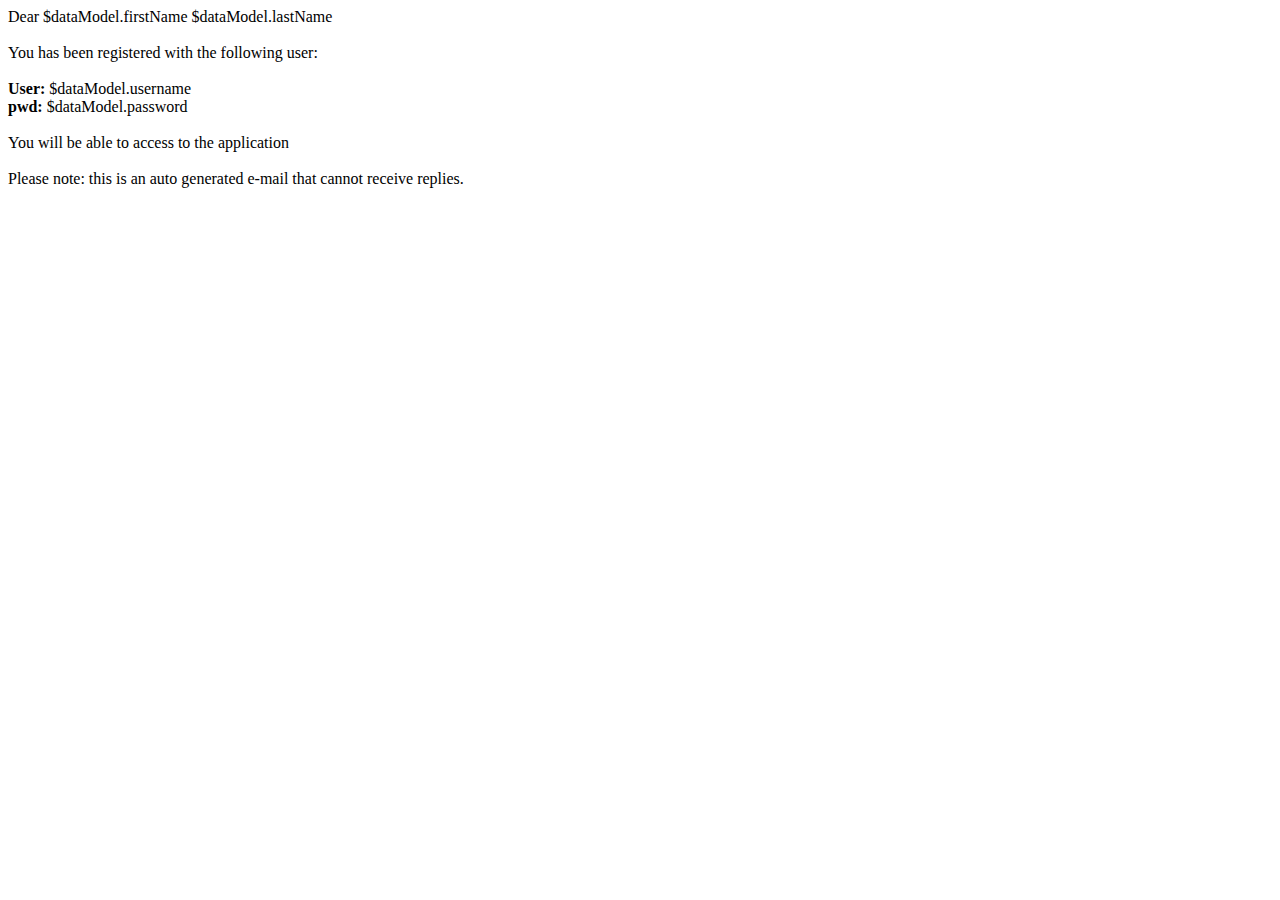
<file: archetype-climone/target/classes/archetype-resources/src/main/resources/mailTemplates/userConfirmEmailTemplate.html>
<!DOCTYPE html PUBLIC "-//W3C//DTD HTML 4.01 Transitional//EN" "http://www.w3.org/TR/html4/loose.dtd">
<html>
<head>
<meta http-equiv="Content-Type" content="text/html; charset=UTF-8">
<title>Confirmation</title>
</head>
<body>
<div id="mainBodyDiv">
<table id="mainFormTable" cellspacing="0" border="0" cellpadding="0" width="100%">
	<tbody>
		<tr>
			Dear $dataModel.firstName $dataModel.lastName
			<br>
			<br>
			You has been registered with the following user: 
			<br>
			<br>
			<b>User: </b>$dataModel.username<br>
			<b>pwd: </b>$dataModel.password
			<br>
			<br>
			You will be able to access to the application
			<br>
			<br>
			Please note: this is an auto generated e-mail that cannot receive replies.
			<br>
			<br>
		</tr>
		<tr>
			<td></td>
			<td></td>
		</tr>
	</tbody>
</table>
</div>
</body>
</html>
</file>
